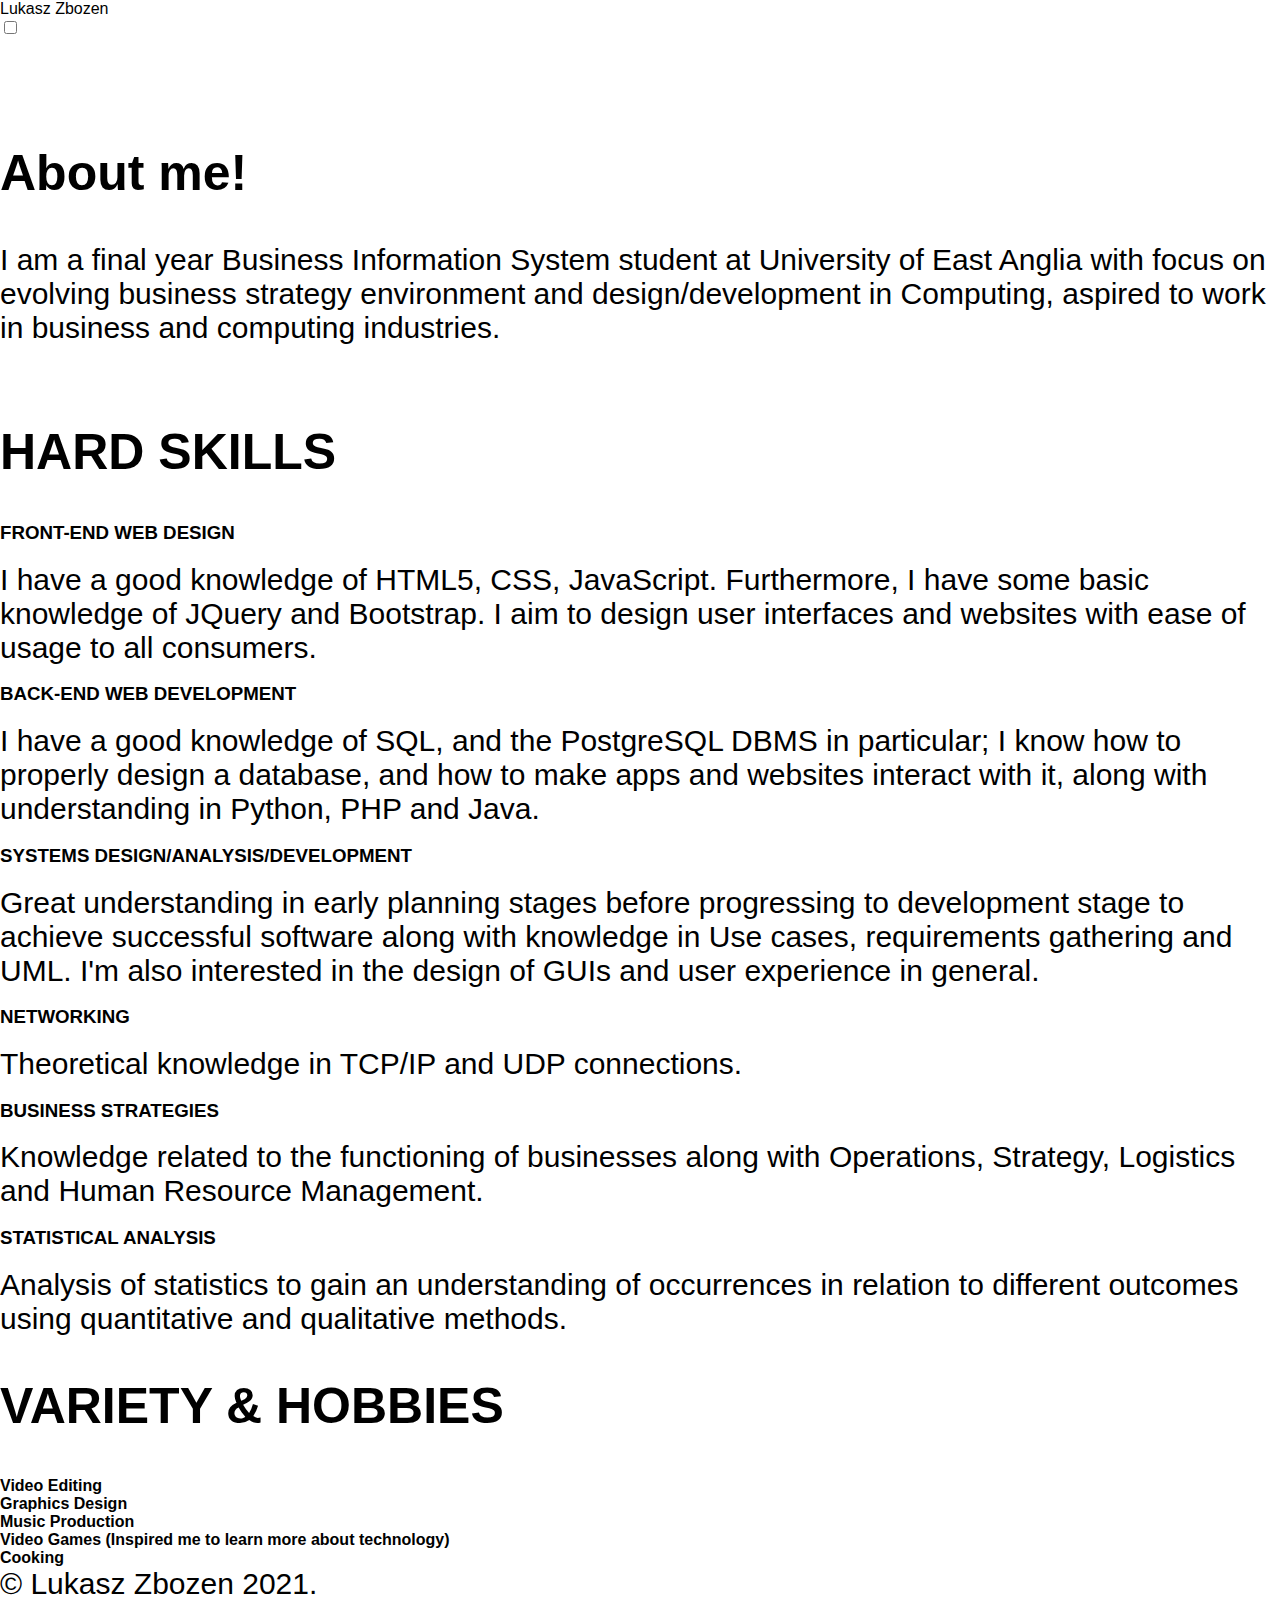
<file: about.html>
<!DOCTYPE html>
<html>
	<head>
	<title>Home - Lukasz Zbozen</title>
	<!-- Declare external CSS stylesheet (foldername/stylesheetfile.css) -->
	<link rel="stylesheet" href="stylesheet/style.css">
	
	<!-- Declare external javascript (folder/filename)  -->
	<script src="javascript/js.js"></script>
	
	<meta charset="UTF-8">
	<meta name="viewport" content="width=device-width, initial-scale=1">

	
	</head>
	
	<body>
	<!-- background animation -->
	<div class="stars">
	</div>
	<!-- background animation end -->
		
		<header class="header">
		<div id="logo">Lukasz Zbozen</div>
			  <input class="menu-btn" type="checkbox" id="menu-btn" />
			  <label class="menu-icon" for="menu-btn"><span class="navicon"></span></label>
		<ul class="menu">
			<li><a href="index.html">Home</a></li>
			<li><a href="work.html">Work</a></li>
			<li><a href="about.html">About</a></li>
			<li><a href="contact.html">Contact</a></li>
		</ul>
		</header>
	
		
		<div class="main">

				<div class="aboutme">
				<h2>About me!</h2>
				<p>I am a final year Business Information System student at University of East Anglia with focus on evolving business strategy environment and design/development in Computing, aspired to work in business and computing industries.</p>
				</div>
				<br></br>
				<div class="hardskills">
				<h2>HARD SKILLS</h2>
				<h3>FRONT-END WEB DESIGN</h3>
				<p>I have a good knowledge of HTML5, CSS, JavaScript. Furthermore, I have some basic knowledge of JQuery and Bootstrap. I aim to design user interfaces and websites with ease of usage to all consumers.
				<h3>BACK-END WEB DEVELOPMENT</h3>
				<p>I have a good knowledge of SQL, and the PostgreSQL DBMS in particular; I know how to properly design a database, and how to make apps and websites interact with it, along with understanding in Python, PHP and Java.</p>
				<h3>SYSTEMS DESIGN/ANALYSIS/DEVELOPMENT</h3>
				<p>Great understanding in early planning stages before progressing to development stage to achieve successful software along with knowledge in Use cases, requirements gathering and UML. I'm also interested in the design of GUIs and user experience in general.</p>
				<p></p>
				<h3>NETWORKING</h3>
				<p>Theoretical knowledge in TCP/IP and UDP connections.<p>
				<h3>BUSINESS STRATEGIES</h3>
				<p>Knowledge related to the functioning of businesses along with Operations, Strategy, Logistics and Human Resource Management.</p>
				<h3>STATISTICAL ANALYSIS</h3>
				<p>Analysis of statistics to gain an understanding of occurrences in relation to different outcomes using quantitative and qualitative methods.</p>
				</div>
				<div class="variety">
				<h2>VARIETY & HOBBIES</h2>
				<li><strong>Video Editing</strong></li>
				<li><strong>Graphics Design</strong></li>
				<li><strong>Music Production</strong></li>
				<li><strong>Video Games (Inspired me to learn more about technology)</strong></li>
				<li><strong>Cooking</strong></li>
				</div>
		</div>
	<div id="footer">
	<p>	&copy; Lukasz Zbozen 2021.</p>
	</div>	

	</body>
</html>
</file>
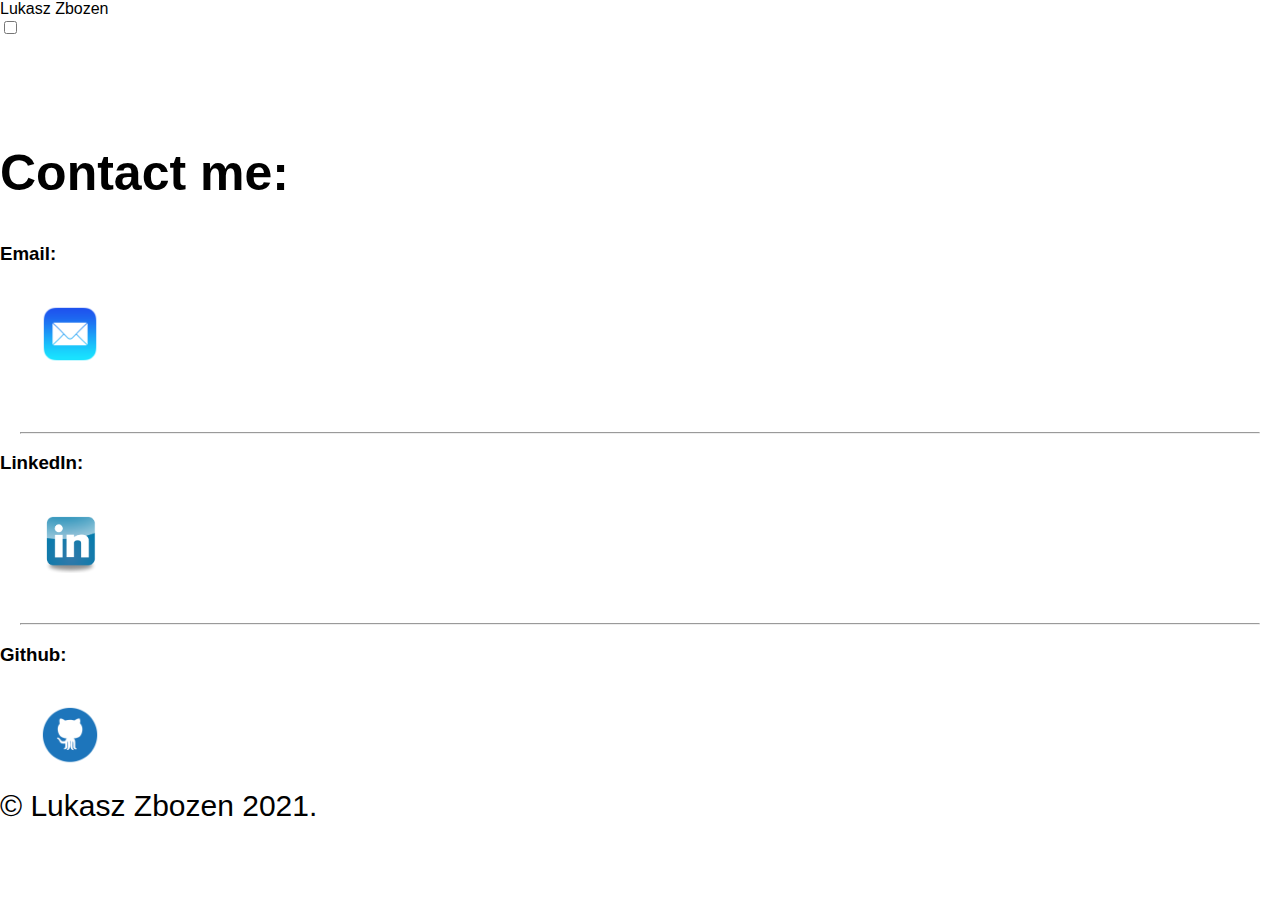
<file: contact.html>
<!DOCTYPE html>
<html>
	<head>
	<title>Home - Lukasz Zbozen</title>
	<!-- Declare external CSS stylesheet (foldername/stylesheetfile.css) -->
	<link rel="stylesheet" href="stylesheet/style.css">
	
	<!-- Declare external javascript (folder/filename)  -->
	<script src="javascript/js.js"></script>
	
	<meta charset="UTF-8">
	<meta name="viewport" content="width=device-width, initial-scale=1">
	
	<style>
	.link {
	color: #fff;
	text-decoration: none;
	padding:10px 20px;
	}

    .social {
		height: 60px;
	}
	
	.social:hover {
		/* combine 2 colours with hsl and reduce opacity */
		background: linear-gradient(135deg, rgba(255,255,255) 0%,rgba(255,255,255,0) 100%);
		animation: boxShadowFade 0.8s ease-out;	
		border-radius: 5px;
	}
	
	</style>
	
	</head>
	
	<body>
	<!-- background animation -->
		<div class="stars">
		</div>
		<!-- background animation end -->	
		
		<header class="header">
		<div id="logo">Lukasz Zbozen</div>
			  <input class="menu-btn" type="checkbox" id="menu-btn" />
			  <label class="menu-icon" for="menu-btn"><span class="navicon"></span></label>
		<ul class="menu">
			<li><a href="index.html">Home</a></li>
			<li><a href="work.html">Work</a></li>
			<li><a href="about.html">About</a></li>
			<li><a href="contact.html">Contact</a></li>
		  </ul>
		</header>
	
		
		
		<div class="main">
				<div id="contractMe">
				<h2>Contact me:</h2>
				<h3>Email:</h3>
				<a class="link" href="mailto:lucaszbozen@hotmail.com"><img src="images/email.png" class="social" alt="Email address">
				<br>
				<span>lucaszbozen@hotmail.com</span></a>	
				<br><br>
				<hr>
				<h3>LinkedIn:</h3>
				<a class="link"  href="https://www.linkedin.com/in/lukasz-zbozen-84413a152/"><img src="images/linkedin.png" class="social" alt="LinkedIn link"></a>
				<br><br><hr>
				<h3>Github:</h3>
				<a class="link" alt="GitHub" href="https://github.com/LukaszZbozen"><img src="images/github.png" class="social" alt="Github link"></a>
				</div>
			
		</div>
	<div id="footer">
	<p>	&copy; Lukasz Zbozen 2021.</p>
	</div>

	</body>
</html>
</file>
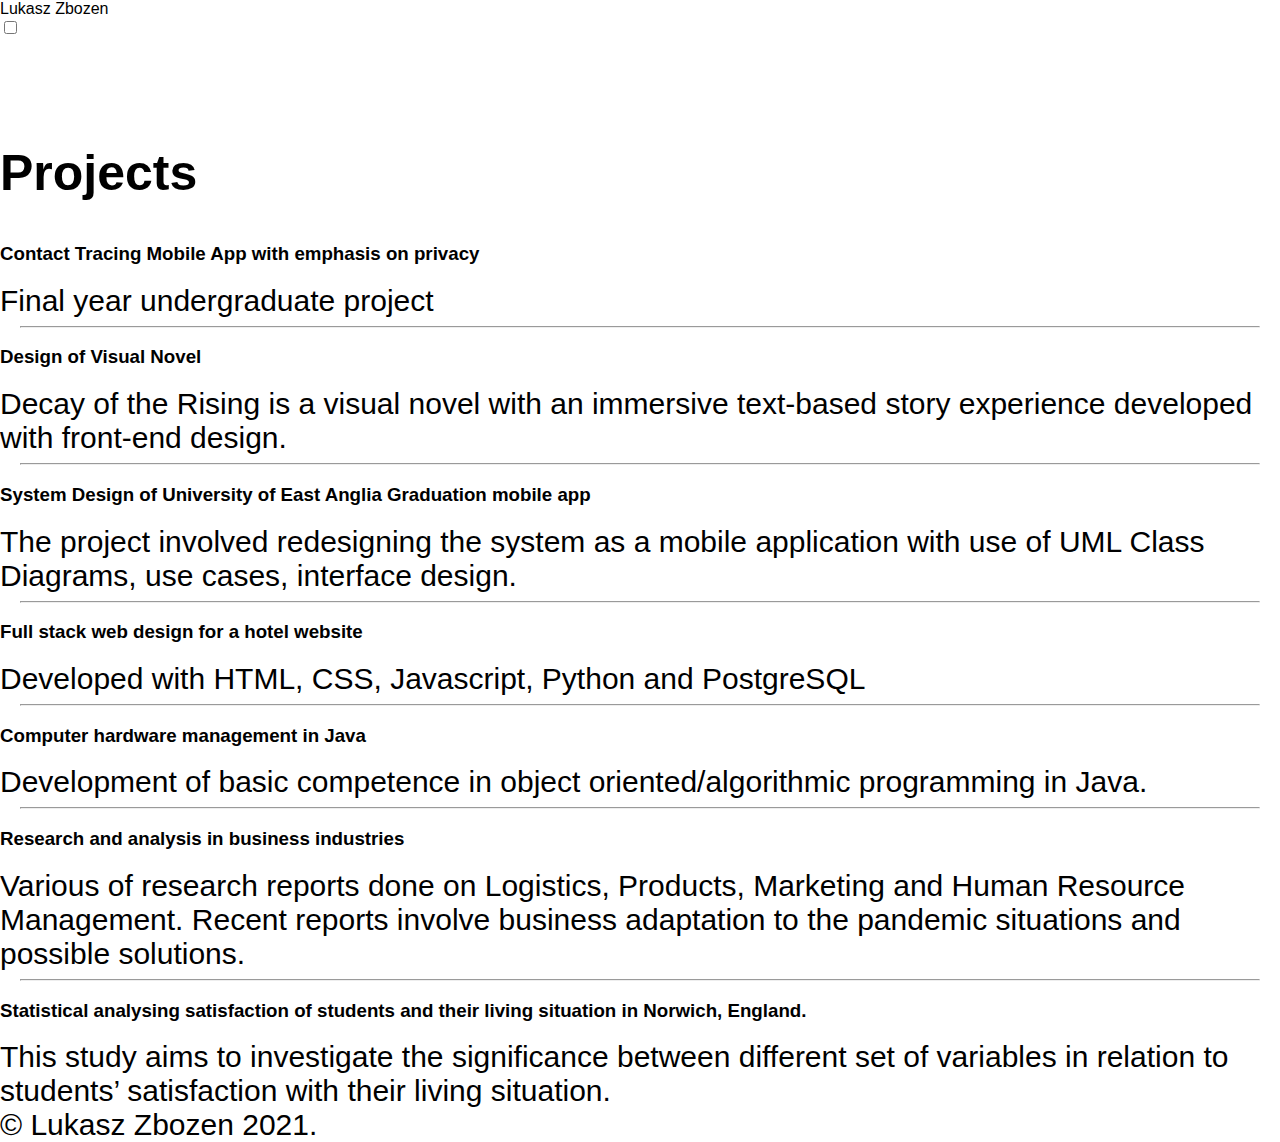
<file: work.html>
<!DOCTYPE html>
<html>
	<head>
	<title>Home - Lukasz Zbozen</title>
	<!-- Declare external CSS stylesheet (foldername/stylesheetfile.css) -->
	<link rel="stylesheet" href="stylesheet/style.css">

	
	<!-- Declare external javascript (folder/filename)  -->
	<script src="javascript/js.js"></script>
	
	<meta charset="UTF-8">
	<meta name="viewport" content="width=device-width, initial-scale=1">
	
	<style>
	
	</style>
	
	</head>
	
	<body>
		<!-- background animation -->
		<div class="stars">
		</div>
		<!-- background animation end -->
		
		<header class="header" id="workHeader">
		<div id="logo">Lukasz Zbozen</div>
			  <input class="menu-btn" type="checkbox" id="menu-btn" />
			  <label class="menu-icon" for="menu-btn"><span class="navicon"></span></label>
		<ul class="menu">
			<li><a href="index.html">Home</a></li>
			<li><a href="work.html">Work</a></li>
			<li><a href="about.html">About</a></li>
			<li><a href="contact.html">Contact</a></li>
		  </ul>
		</header>
	
		
		<div class="main">
			<h2>Projects</h2>

			
			<h3>Contact Tracing Mobile App with emphasis on privacy</h3><p>Final year undergraduate project </p>
			<hr>
			<h3>Design of Visual Novel</h3>
			<P>Decay of the Rising is a visual novel with an immersive text-based  story experience developed with front-end design.</p>
			<hr>
			<h3>System Design of University of East Anglia Graduation mobile app</h3>
			<p>The project involved redesigning the system as a mobile application with use of UML Class Diagrams, use cases, interface design.</p>
			<hr>
			<h3>Full stack web design for a hotel website</h3>
			<p>Developed with HTML, CSS, Javascript, Python and PostgreSQL</p>
			<hr>
			<h3>Computer hardware management in Java</h3>
			<p>Development of basic competence in object oriented/algorithmic programming in Java.</p>
			<hr>
			<h3>Research and analysis in business industries</h3>
			<p>Various of research reports done on Logistics, Products, Marketing and Human Resource Management. Recent reports involve business adaptation to the pandemic situations and possible solutions.</p>
			<hr>
			<h3>Statistical analysing satisfaction of students and their living situation in Norwich, England.</h3>
			<p>This study aims to investigate the significance between different set of variables in relation to students’ satisfaction with their living situation.</p>
		</div>
	<div id="footer">
	<p>	&copy; Lukasz Zbozen 2021.</p>
	</div>
	</body>
</html>
</file>
<file: stylesheet/style.css>
body {
    font-family: 'Poppins', sans-serif;
    margin: 0;
}

section {
    background-color: white;
}

.layout {
    background-color: #1c1d25;
    height: 100vh;
    color: white;
    font-size: 40px;
}



footer {
    background-color: black;
    color: white;
    text-align: center;
    padding: 80px;
}

nav {
    display: flex;
    justify-content: space-between;
}

ul {
    display: flex;
    list-style-type: none;
    width: 500px;
    justify-content: space-around;
    font-size: 30px;
}

li {
    text-decoration: none;
}

h1 {
    font-size: 90px;
    margin: 0;
}

h2 {
    font-size: 50px;
}

p {
    margin: 0;
    font-size: 30px;
    font-weight: 300;
}

.subtext {
    font-size: 15px;
    font-weight: 300;
}

.hero-area {
    display: flex;
    height: 100%;
    justify-content: space-between;
    align-items: center;
}

.hero-text {
    margin-left: 80px;
    margin-bottom: 200px;
}

.button {
    width: 200px;
    height: 55px;
    border-radius: 30px;
    background-color: coral;
    text-align: center;
    font-size: 30px;
    font-weight: 300;
    padding-top: 5px;
    margin-top: 20px;
}

.button:hover {
    background-color: #ef744b;
}

.button:active {
    background-color: #A9A9A9;
    color: #808080;
}

.socials {
    padding-bottom: 200px;
}

.logo {
    height: 80px;
    margin: 30px;
}
.social {
    margin: 20px;
}

.sub-section {
    display: flex;
    justify-content: space-around;
    padding: 80px;
}

.sub-section-alternative {
    display: flex;
    flex-direction: column;
    text-align: center;
    padding: 80px;
}

.headshot {
    width: 300px;
    border-radius: 150px;
    margin-left: 80px;
}

.headshot-container {
    display: flex;
    align-items: center;
}

.project-card {
    width: 300px;
    height: 500px;
    box-shadow: 5px 5px 20px rgb(197, 195, 195);
    margin: 10px;
}

.project-container {
    display: flex;
    justify-content: space-around;
}

@media only screen and (max-width: 1000px) {
    .project-container {
        display: flex;
        flex-wrap: wrap;
    }
}

.project-image {
    margin-top: 25px;
    width: 45%;
    border-radius: 125px;
}

hr {
    margin-left: 20px;
    margin-right: 20px;
}

.project-link {
    text-decoration: none;
    color: #ef744b;
}

a {
    text-decoration: none;
    color: white;
}

.hamburger {
    display: none;
}

.hamburger:focus{
    outline: 0;
}


@media only screen and (max-width: 1000px) {
    .hamburger {
        display: block;
        border: 0;
        background-color: transparent;
        color: white;
        font-size: 30px;
        margin: 20px;
        align-self: flex-end;
    }

    ul {
        display: none;
        background-color: #2b2c38;
        margin: 0ppx;
    }

    ul.show {
        display: block;
    }

    nav {
        display: flex;
        flex-direction: column-reverse;
        background-color: #2b2c38;
    }

    .logo {
        display: none;
    }
}
</file>
